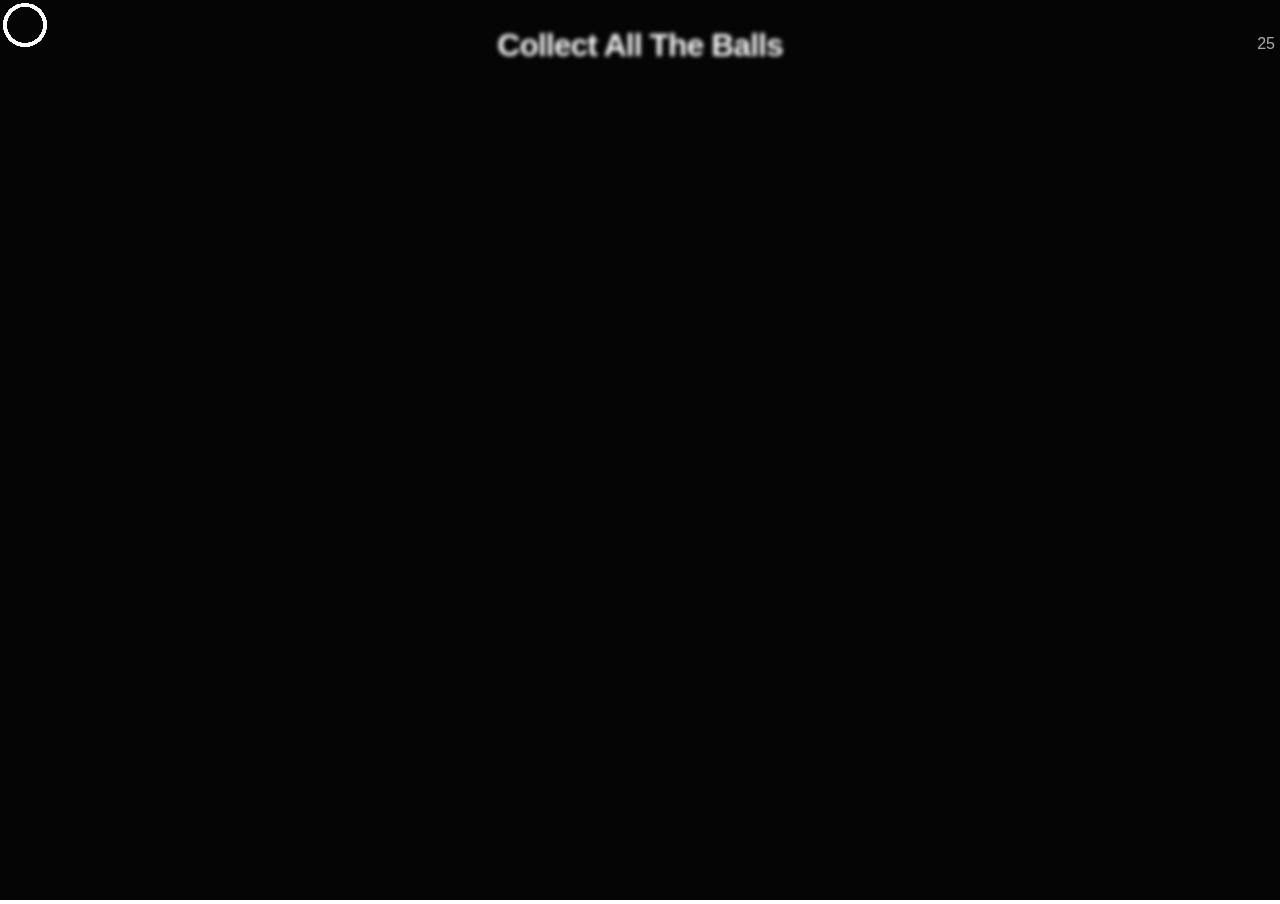
<file: javaScript/bouncing_balls/index.html>
<!DOCTYPE html>
<html lang="en-US">
  <head>
    <meta charset="utf-8">
    <meta name="viewport" content="width=device-width">
    <title>Bouncing balls</title>
    <link rel="stylesheet" href="./style.css">
  </head>

  <body>
    <h1 id="gameStatus">Collect All The Balls</h1>
    <p id="activeBalls">Active Balls</p>
    <canvas></canvas>

    <script src="./functions.js"></script>
    <script src="./Class_shape.js"></script>
    <script src="./Class_ball.js"></script>
    <script src="./Class_evilCircle.js"></script>
    <script src="./main.js"></script>
  </body>
</html>
</file>
<file: javaScript/bouncing_balls/style.css>
html, body {
    margin: 0;
  }
  
  html {
    font-family: 'Helvetica Neue', Helvetica, Arial, sans-serif;
    height: 100%;
  }
  
  body {
    overflow: hidden;
    height: inherit;
  }
  
  h1 {
    font-size: 2rem;
    letter-spacing: -1px;
    position: absolute;
    margin: 0;
    top: 5%;
    left: 50%;
    transform: translate(-50%, -50%);
    color: transparent;
    text-shadow: 0 0 4px white;
  }

  p {
    position: absolute;
    margin: 0;
    top: 35px;
    right: 5px;
    color: #aaa;
  }
</file>
